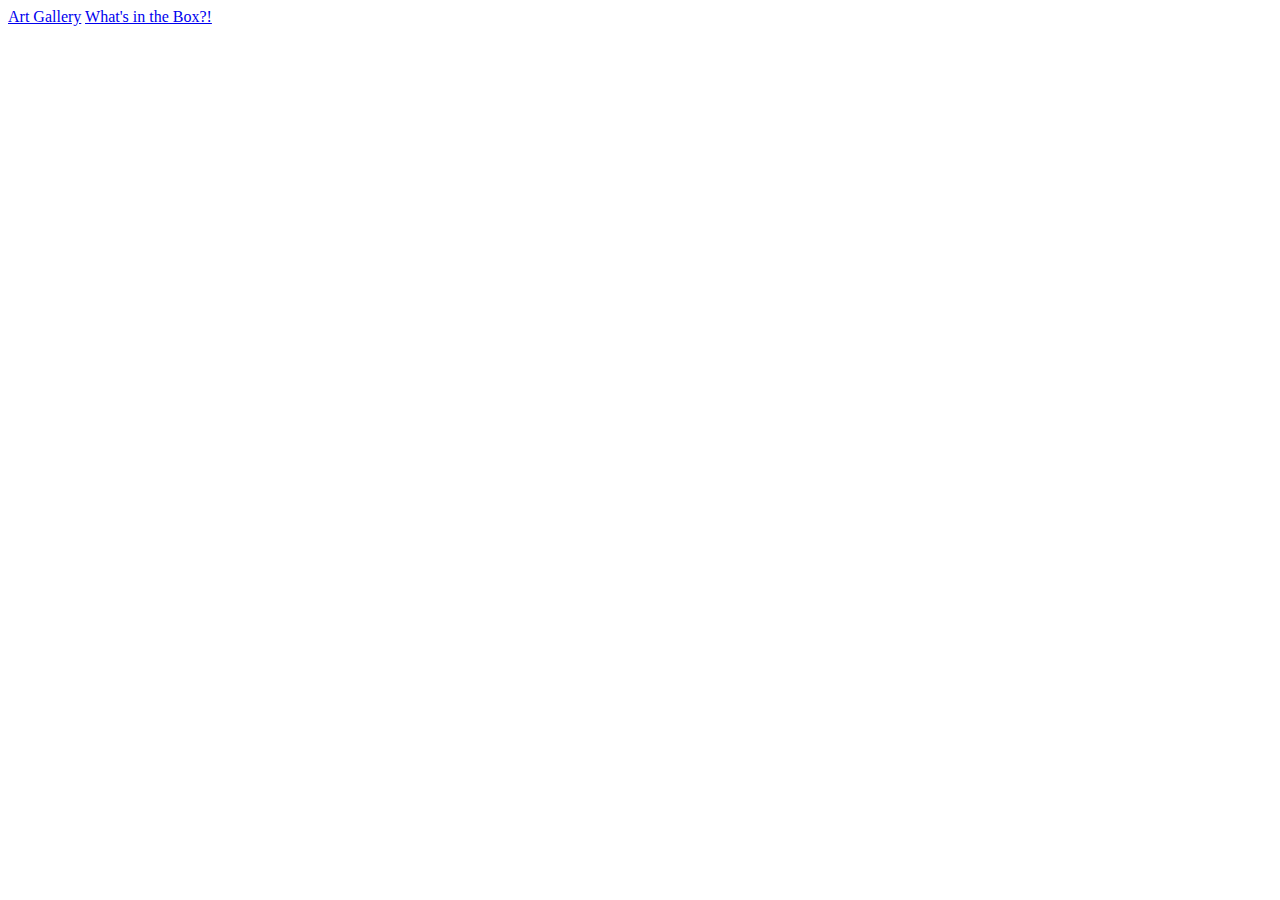
<file: src/main/resources/templates/index.html>
<!doctype html>
<html lang="en" xmlns:th='http://www.thymeleaf.org/'>

<head th:replace="fragments :: head"></head>

<body>

    <div class="page-container">

        <header th:replace="fragments :: header"></header>

        <a href="/gallery">Art Gallery</a>
        <a href="/box">What's in the Box?!</a>

    </div>


</body>
</html>
</file>
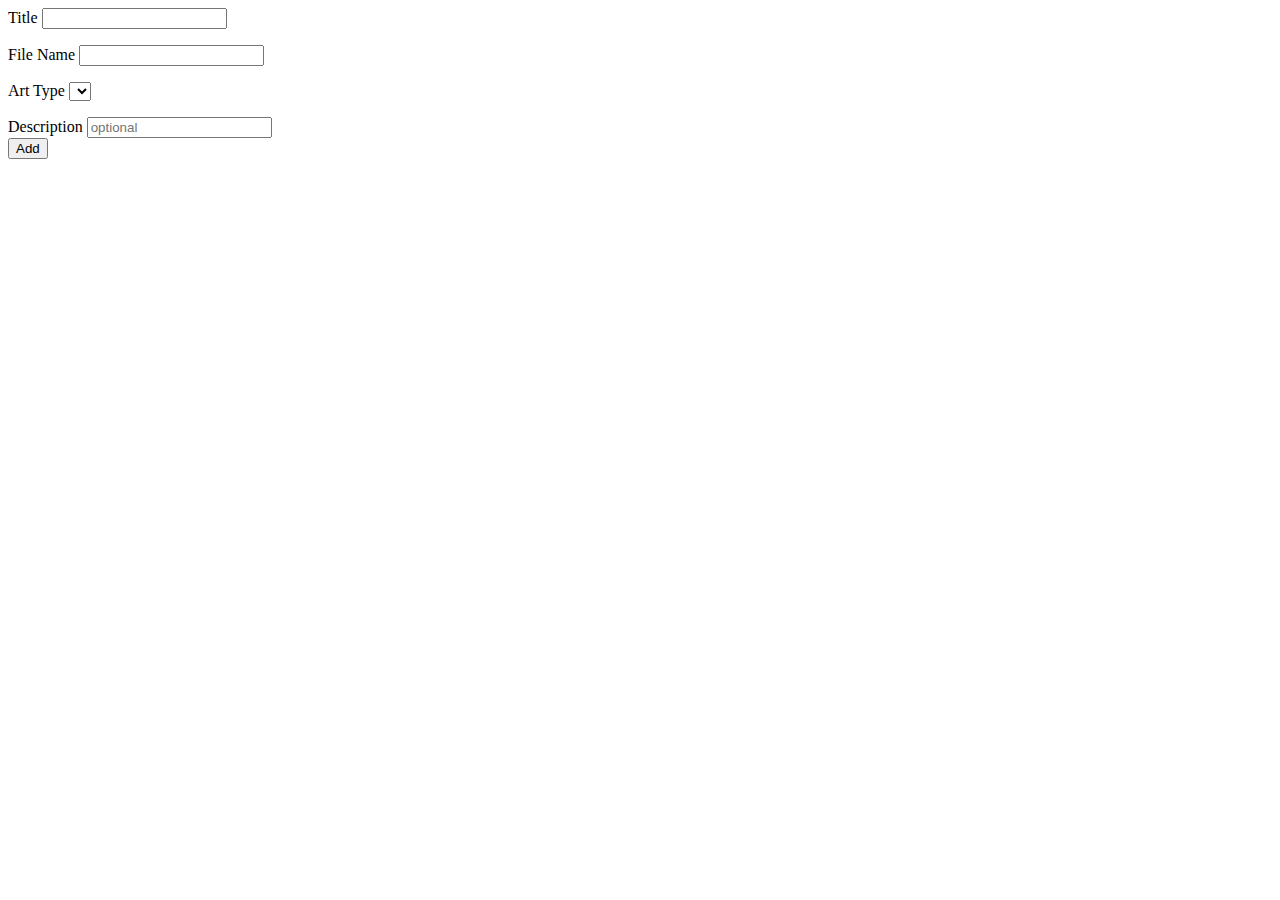
<file: src/main/resources/templates/add.html>
<!doctype html>
<html lang="en" xmlns:th='http://www.thymeleaf.org/'>
<head th:replace="fragments :: head"></head>

<body>

<div class="page-container">

    <header th:replace="fragments :: header"></header>

    <form method="post">

        <div>
            <label>Title
                <input th:field="${image.title}">
            </label>
            <p style="color:red;" th:errors="${image.title}"></p>
        </div>

        <div>
            <label>File Name
                <input th:field="${image.fileName}">
            </label>
            <p style="color:red;" th:errors="${image.fileName}"></p>
        </div>

        <div>
            <label>Art Type
                <select th:field="${image.artType}">
                    <option th:each="type : ${artTypes}" th:value="${type}" th:text="${type}"></option>
                </select>
            </label>
            <p style="color:red;" th:errors="${image.artType}"></p>
        </div>

        <div>
            <label>Description
                <input th:field="${image.description}" placeholder="optional">
            </label>
<!--            <p style="color:red;" th:errors="${image.description}"></p>-->
        </div>

        <div>
            <input type="submit" value="Add">
        </div>

    </form>

</div>

</body>
</html>

<!--String title, String fileName, String artType, String description-->
</file>
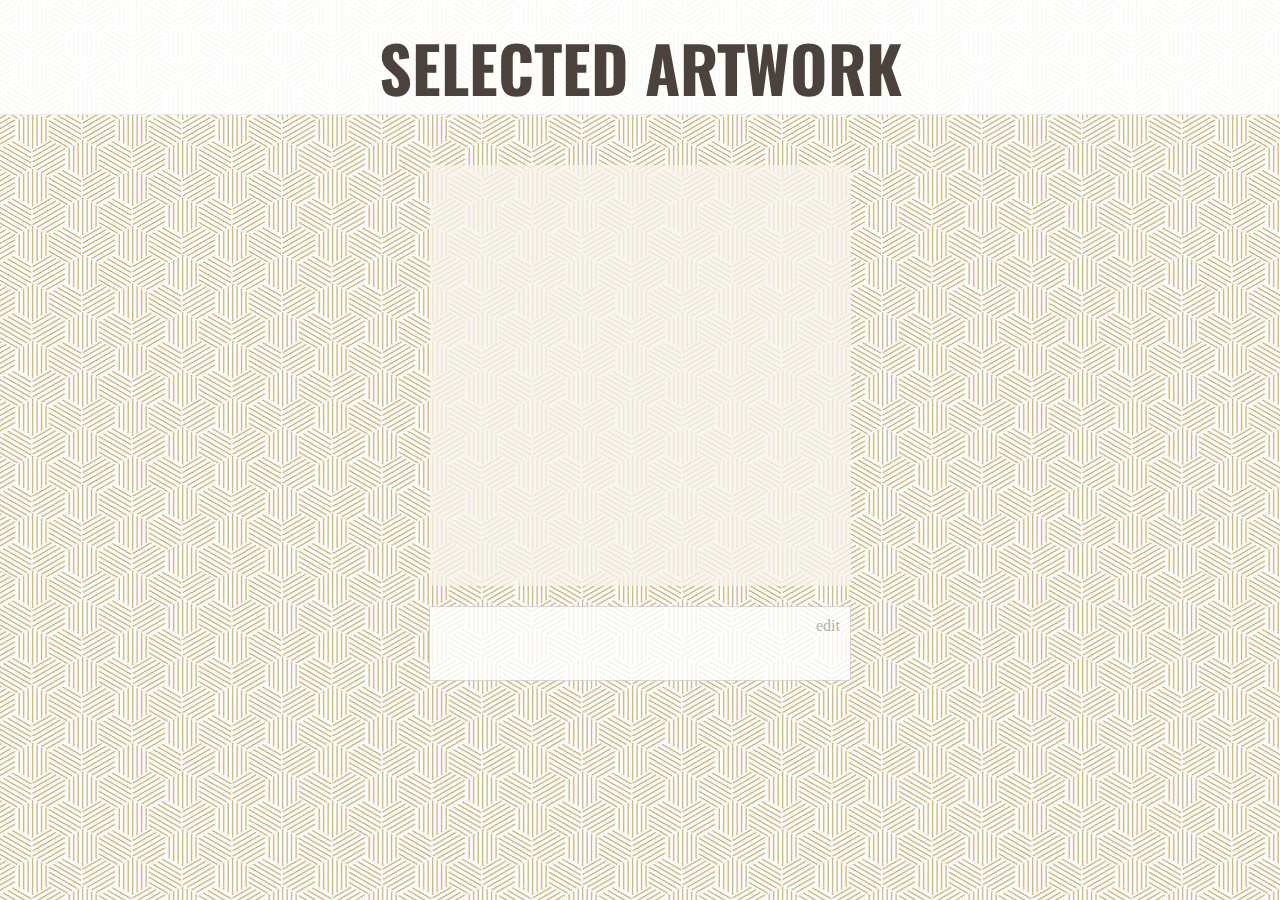
<file: src/main/resources/templates/fragments.html>
<!doctype html>
<html lang="en" xmlns:th='http://www.thymeleaf.org/'>
<head th:fragment="head">
    <meta charset="UTF-8">
    <title>Scott McDonald</title>
    <link rel="icon" th:href="@{/images/favicon/favicon.png}">
    <link rel="stylesheet" href="../static/css/styles.css" th:href="@{/css/styles.css}">
    <link href="https://fonts.googleapis.com/css2?family=Josefin+Slab&family=Oswald&family=Raleway&display=swap" rel="stylesheet">

</head>
<body>

    <header th:fragment="header">
        <nav id="navbar">
            <h1 class="font1" th:text="${title}">SELECTED ARTWORK</h1>
        </nav>
    </header>

    <main th:fragment="artGallery">

        <th:block th:each="artwork : ${artworks}">

            <article>

                <div class="gallery-item">
                    <img class="art-image" th:src="@{${artwork.getImagePath()}}"/>
                </div>

                <div class="image-caption">
                    <div class="edit-image-link">
                        <a th:href="@{/gallery/edit/} + ${artwork.id}">edit</a>
                    </div>
                    <h2 class="font1"><em th:text="${artwork.title}"></em></h2>
                    <p class="font2" th:text="${artwork.description}"></p>
                </div>

            </article>

        </th:block>

    </main>


</body>
</html>
</file>
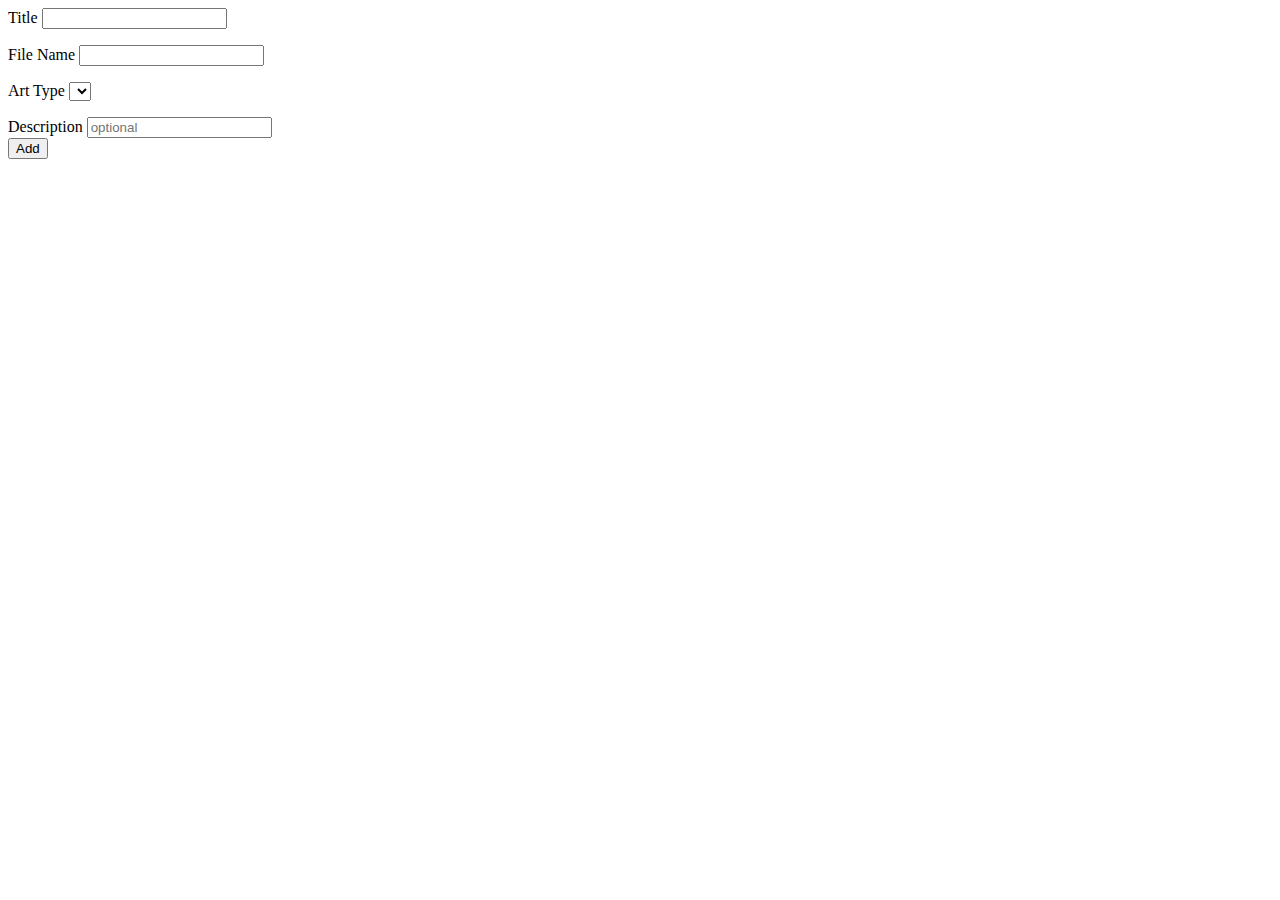
<file: src/main/resources/templates/gallery/add.html>
<!doctype html>
<html lang="en" xmlns:th='http://www.thymeleaf.org/'>
<head th:replace="fragments :: head"></head>

<body>

<div class="page-container">

    <header th:replace="fragments :: header"></header>

    <form method="post">

        <div>
            <label>Title
                <input name="title" th:field="${image.title}">
            </label>
            <p style="color:red;" th:errors="${image.title}"></p>
        </div>

        <div>
            <label>File Name
                <input th:field="${image.fileName}">
            </label>
            <p style="color:red;" th:errors="${image.fileName}"></p>
        </div>

        <div>
            <label>Art Type
                <select th:field="${image.artType}">
                    <option th:each="type : ${artTypes}" th:value="${type}" th:text="${type}"></option>
                </select>
            </label>
            <p style="color:red;" th:errors="${image.artType}"></p>
        </div>

        <div>
            <label>Description
                <input th:field="${image.description}" placeholder="optional">
            </label>
            <!--            <p style="color:red;" th:errors="${image.description}"></p>-->
        </div>

        <div>
            <input type="submit" value="Add">
        </div>

    </form>

</div>

</body>
</html>
</file>
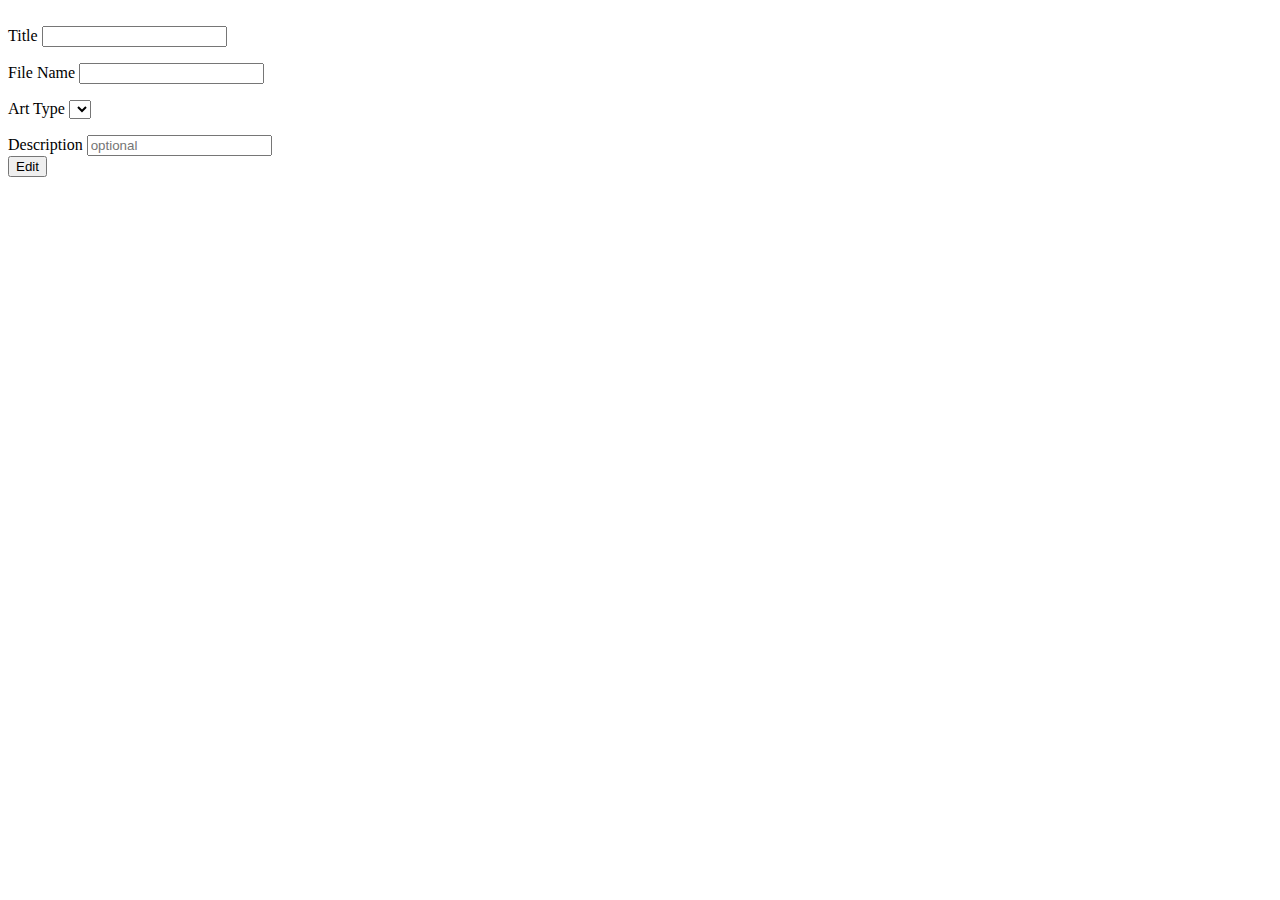
<file: src/main/resources/templates/gallery/edit.html>
<!doctype html>
<html lang="en" xmlns:th='http://www.thymeleaf.org/'>
<head th:replace="fragments :: head"></head>

<body>

<div class="page-container">

    <header th:replace="fragments :: header"></header>

    <article>
        <div class="gallery-item">
            <img class="art-image" th:src="@{${artwork.getImagePath()}}"/>
        </div>
    </article>

    <form method="post" th:action="@{/gallery/edit}">

        <div>
            <label>Title
                <input type="text" name="title" th:value="${artwork.title}" th:field="${artwork.title}">
            </label>
            <p style="color:red;" th:errors="${artwork.title}"></p>
        </div>

        <div>
            <label>File Name
                <input type="text" name="fileName" th:value="${artwork.fileName}" th:field="${artwork.fileName}">
            </label>
            <p style="color:red;" th:errors="${artwork.fileName}"></p>
        </div>

        <div>
            <label>Art Type
                <select name="artType" th:field="${artwork.artType}">
                    <option th:each="type : ${artTypes}" th:value="${type}" th:text="${type}"></option>
                </select>
            </label>
            <p style="color:red;" th:errors="${artwork.artType}"></p>
        </div>

        <div>
            <label>Description
                <input type="text" name="description" th:field="${artwork.description}" th:value="${artwork.description}" placeholder="optional">
            </label>
            <!--            <p style="color:red;" th:errors="${image.description}"></p>-->
        </div>

        <div>
            <input type="submit" value="Edit">
        </div>
        <input type="hidden" th:value="${artwork.id}" name="artworkId" />

    </form>

</div>

</body>
</html>
</file>
